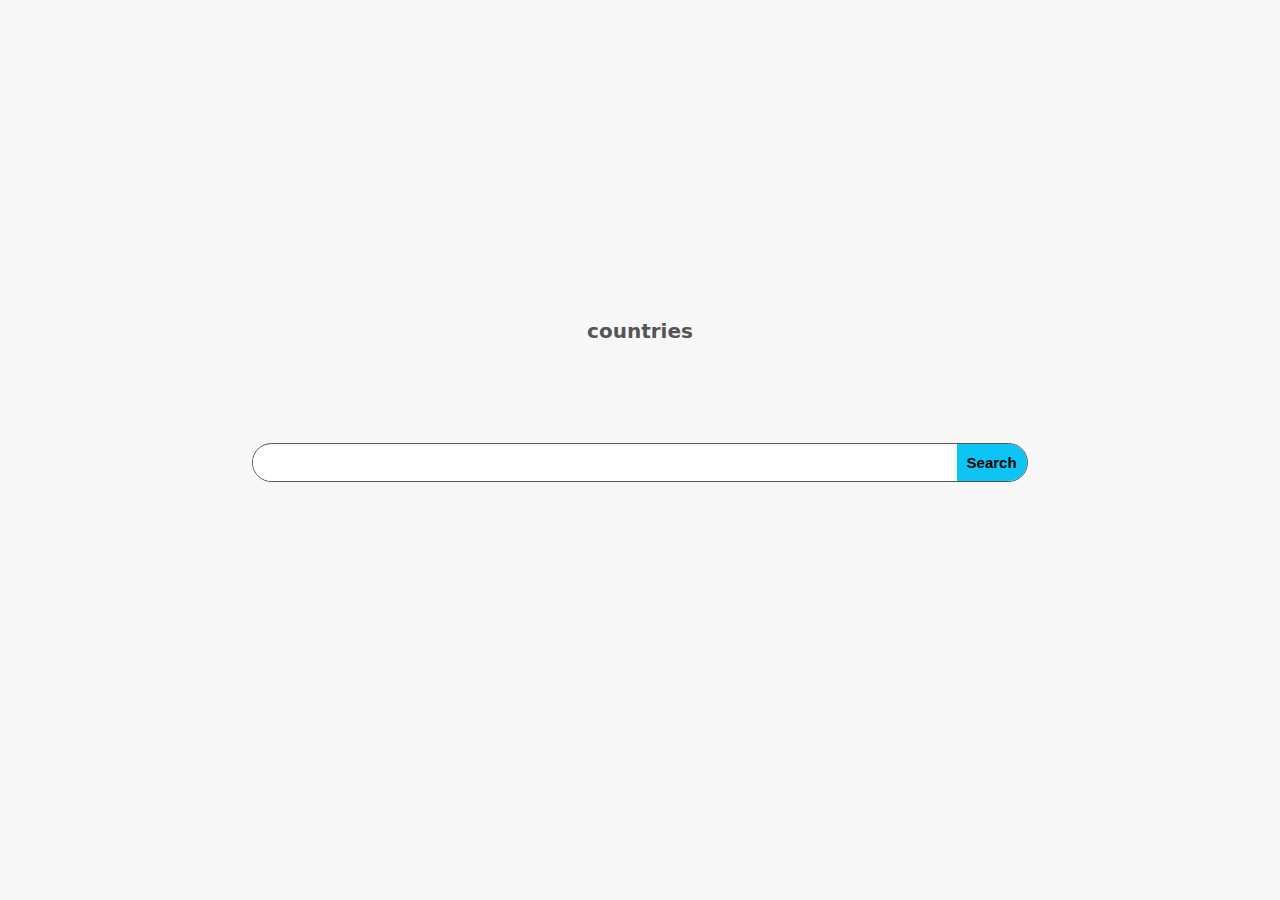
<file: index.html>
<!DOCTYPE html>
<html lang="en">
  <head>
    <meta charset="UTF-8" />
    <meta name="viewport" content="width=device-width, initial-scale=1.0" />
    <meta http-equiv="X-UA-Compatible" content="ie=edge" />
    <link rel="stylesheet" href="style.css" />
    <script defer src="script.js"></script>
    <title>Asynchronous JavaScript</title>
  </head>
  <body>
    <main class="container">
      <h1>countries</h1>
      <form action="">
        <input type="text" name="country" class="countryName" />
        <input type="submit" value="Search" class="btn" id="searchCountry" />
      </form>
      <div class="countries"></div>
      <!-- <button class="btn-country">Where am I?</button> -->
      <div class="images"></div>
    </main>
  </body>
</html>

<!--
        <article class="country">
          <img class="country__img" src="" />
          <div class="country__data">
            <h3 class="country__name">COUNTRY</h3>
            <h4 class="country__region">REGION</h4>
            <p class="country__row"><span>👫</span>POP people</p>
            <p class="country__row"><span>🗣️</span>LANG</p>
            <p class="country__row"><span>💰</span>CUR</p>
          </div>
        </article>
        -->
</file>
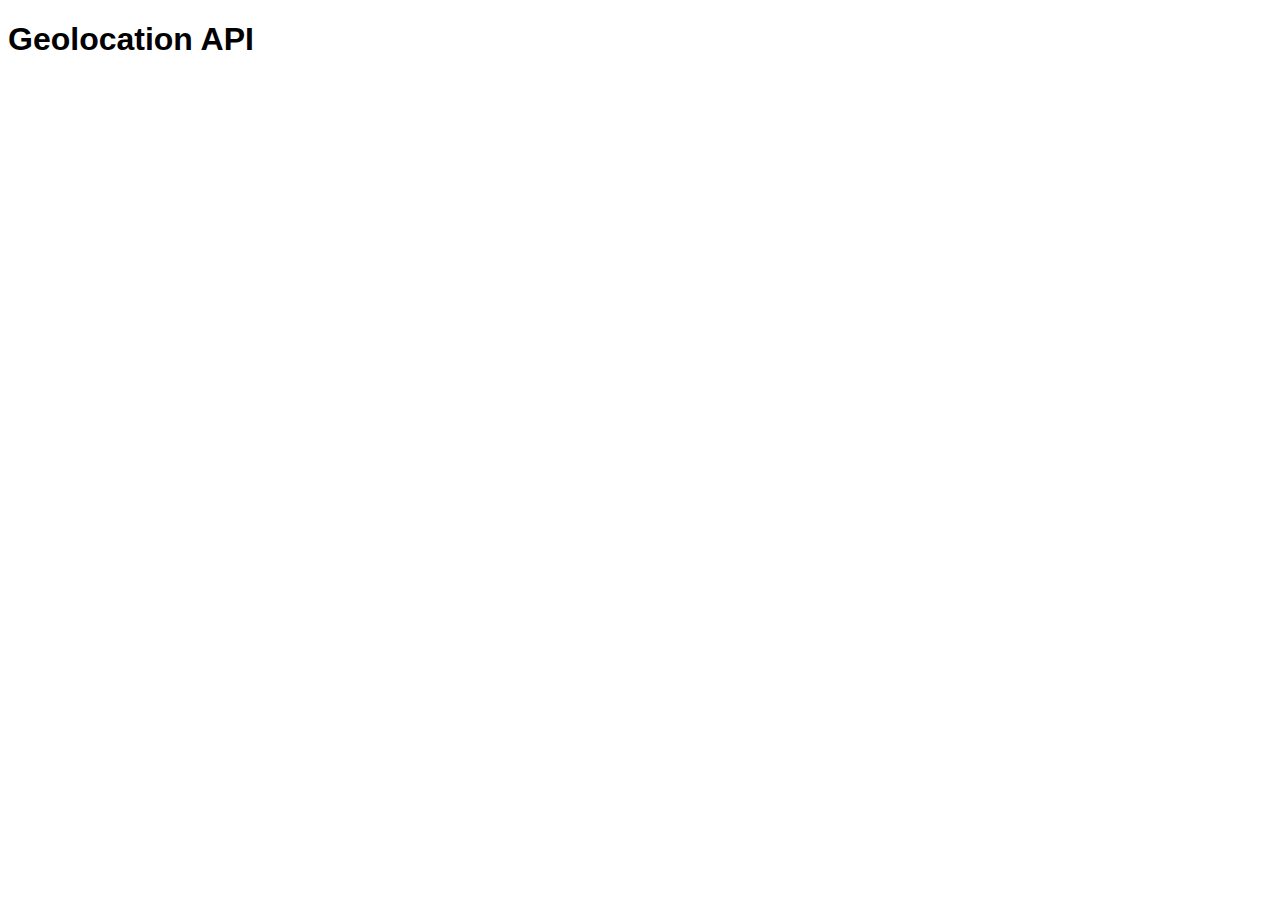
<file: challange/index.html>
<!DOCTYPE html>
<html lang="en">
  <head>
    <meta charset="UTF-8" />
    <meta name="viewport" content="width=device-width, initial-scale=1.0" />
    <title>API - Geolocation</title>
    <script src="./custom.js"></script>
    <style>
      body {
        font-family: Arial, Helvetica, sans-serif;
      }
    </style>
  </head>
  <body>
    <h1>Geolocation API</h1>
  </body>
</html>
</file>
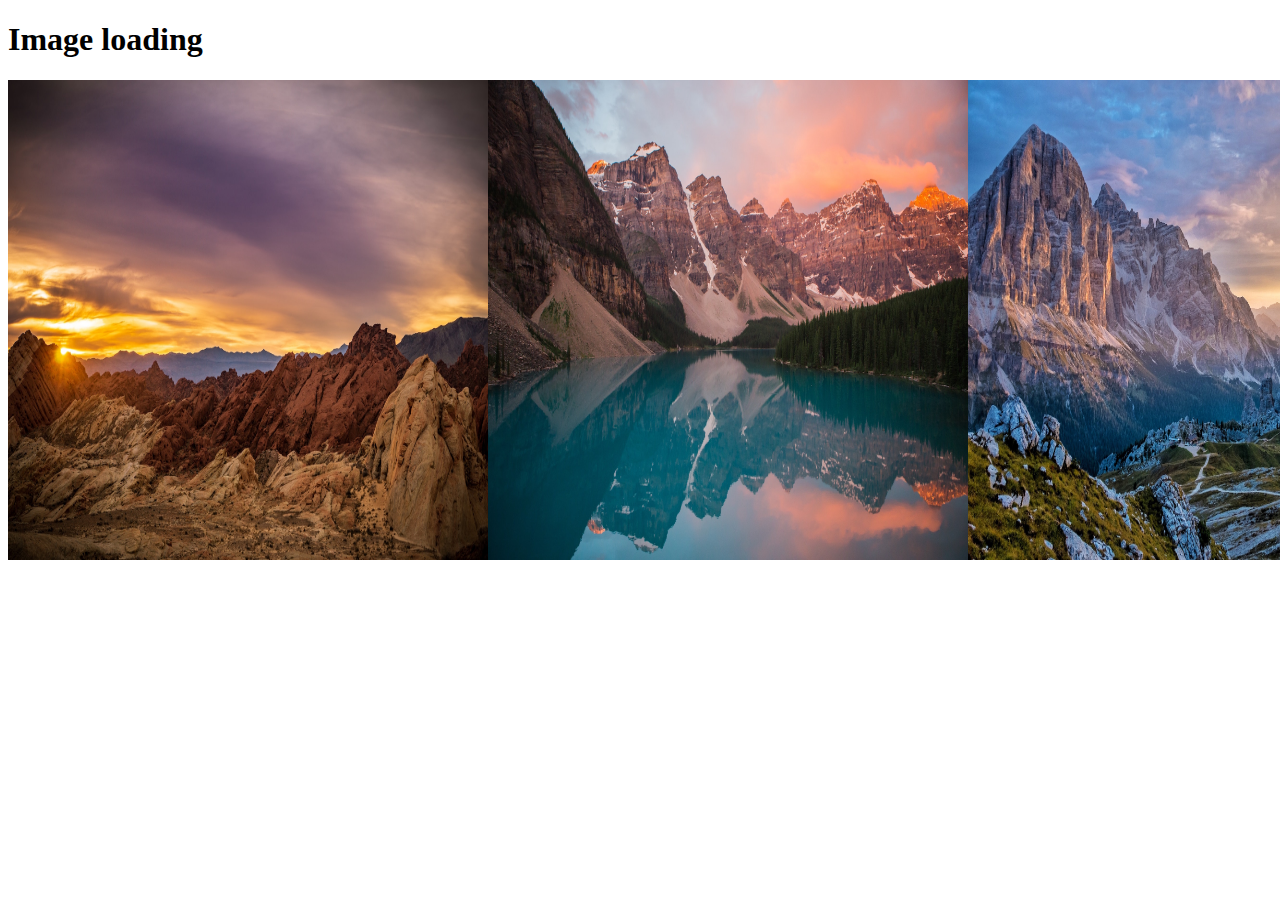
<file: challange-2/img/index.html>
<!DOCTYPE html>
<html lang="en">
  <head>
    <meta charset="UTF-8" />
    <meta name="viewport" content="width=device-width, initial-scale=1.0" />
    <title>Challange 3 - image loading</title>
    <script defer src="./custom.js"></script>
    <style>
      img {
        width: 30rem;
        height: 30rem;
        margin: 0 auto;
        display: block;
      }
      .show {
        display: block !important;
      }
      .images {
        display: flex;
      }
    </style>
  </head>
  <body>
    <h1>Image loading</h1>
    <div class="images"></div>
  </body>
</html>
</file>
<file: style.css>
* {
  margin: 0;
  padding: 0;
  box-sizing: inherit;
}

html {
  font-size: 62.5%;
  box-sizing: border-box;
}

body {
  font-family: system-ui;
  color: #555;
  background-color: #f7f7f7;
  min-height: 100vh;

  display: flex;
  align-items: center;
  justify-content: center;
}

.container {
  display: flex;
  flex-flow: column;
  align-items: center;
}

.countries {
  /* margin-bottom: 8rem; */
  display: flex;
  flex-wrap: wrap;
  row-gap: 4rem;
  font-size: 2rem;
  opacity: 0;
  transition: opacity 1s;
}
form {
  margin: 10rem;
  border: 1px solid;
  border-radius: 20px;
  overflow: hidden;
}

input.countryName {
  width: 70rem;
  border: none;
  outline: none;
  padding: 1rem;
}

.btn {
  background-color: #0cc5f3;
  color: #000000;
  border: none;
  padding: 1rem;
  font-size: 1.5rem;
  font-weight: bold;
  cursor: pointer;
}

.country {
  background-color: #fff;
  box-shadow: 0 2rem 5rem 1rem rgba(0, 0, 0, 0.1);
  font-size: 1.8rem;
  width: 30rem;
  border-radius: 0.7rem;
  margin: 0 3rem;
  /* overflow: hidden; */
}

.neighbour::before {
  content: 'Neighbour country';
  width: 100%;
  position: absolute;
  top: -4rem;

  text-align: center;
  font-size: 1.8rem;
  font-weight: 600;
  text-transform: uppercase;
  color: #888;
}

.neighbour {
  transform: scale(0.8) translateY(1rem);
  margin-left: 0;
}

.country__img {
  width: 30rem;
  height: 17rem;
  object-fit: cover;
  background-color: #eee;
  border-top-left-radius: 0.7rem;
  border-top-right-radius: 0.7rem;
}

.country__data {
  padding: 2.5rem 3.75rem 3rem 3.75rem;
}

.country__name {
  font-size: 2.7rem;
  margin-bottom: 0.7rem;
}

.country__region {
  font-size: 1.4rem;
  margin-bottom: 2.5rem;
  text-transform: uppercase;
  color: #888;
}

.country__row:not(:last-child) {
  margin-bottom: 1rem;
}

.country__row span {
  display: inline-block;
  margin-right: 2rem;
  font-size: 2.4rem;
}

.btn-country {
  border: none;
  font-size: 2rem;
  padding: 2rem 5rem;
  border-radius: 0.7rem;
  color: white;
  background-color: orangered;
  cursor: pointer;
}

.images {
  display: flex;
}

.images img {
  display: block;
  width: 80rem;
  margin: 4rem;
}

.images img.parallel {
  width: 40rem;
  margin: 2rem;
  border: 3rem solid white;
  box-shadow: 0 2rem 5rem 1rem rgba(0, 0, 0, 0.1);
}
</file>
